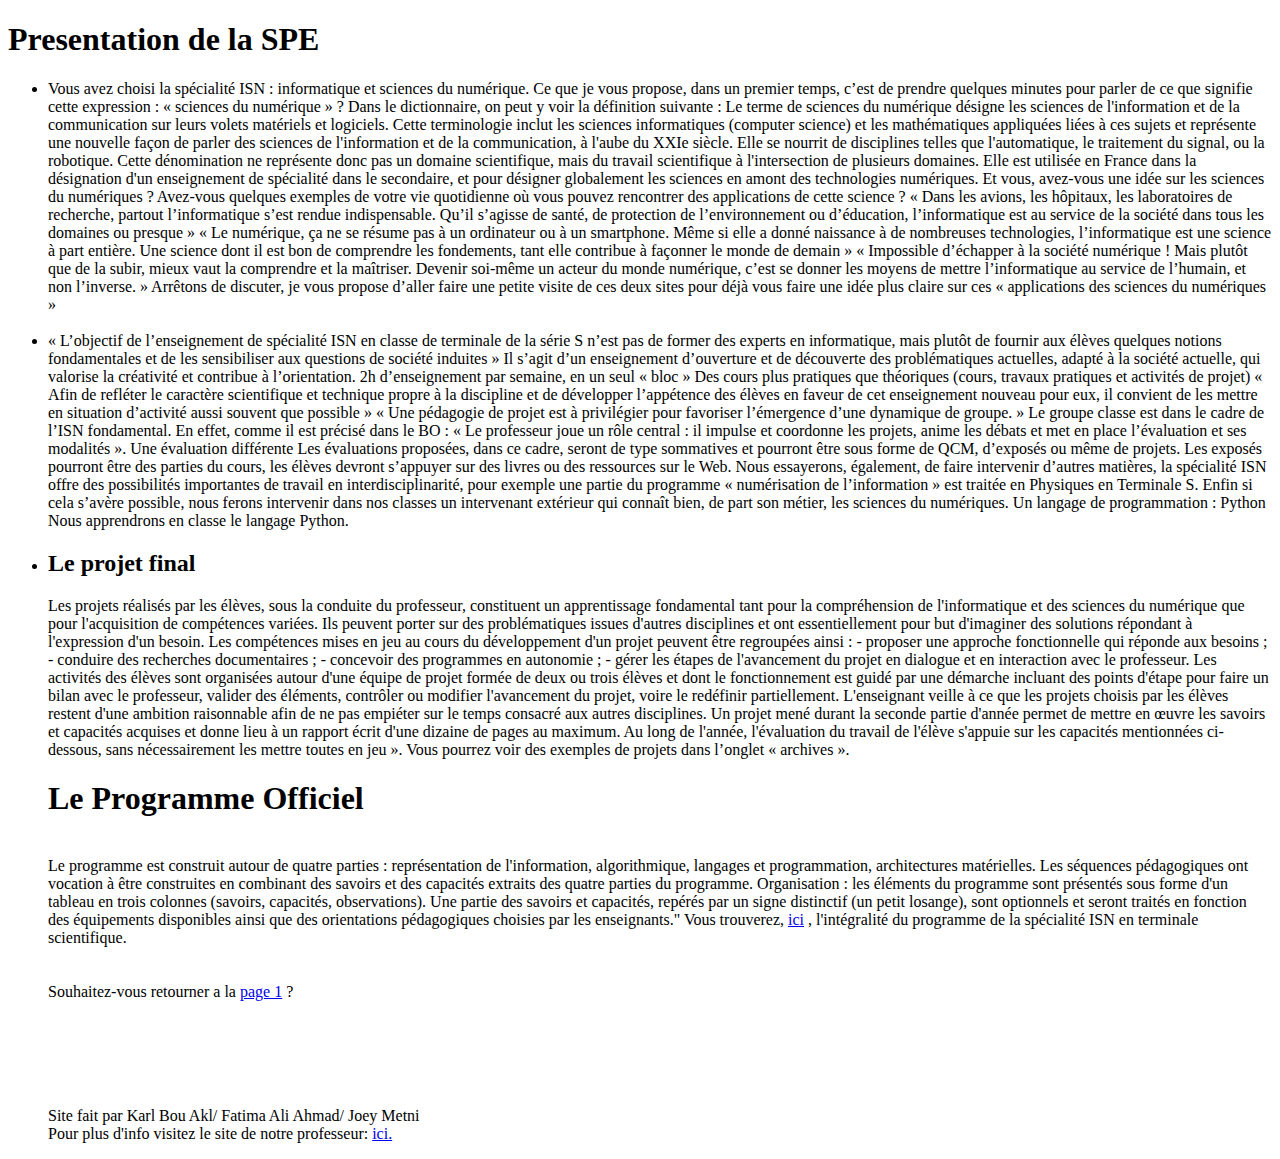
<file: index.html.html>
<!DOCTYPE html>
<html>
    <head>
        <meta charset="utf-8" />
        <title>Specialite ISN</title>
        <link href="fond2.css" rel="stylesheet" type="text/css"/>
    </head>

    <body>
    <h1>Presentation de la SPE</h1>
    <p>
    <ul>
    <li>Vous avez choisi la spécialité ISN : informatique et sciences du numérique. Ce que je vous propose, dans un premier temps, c’est de prendre quelques minutes pour parler de ce que signifie cette expression : « sciences du numérique » ? Dans le dictionnaire, on peut y voir la définition suivante : Le terme de sciences du numérique désigne les sciences de l'information et de la communication sur leurs volets matériels et logiciels. Cette terminologie inclut les sciences informatiques (computer science) et les mathématiques appliquées liées à ces sujets et représente une nouvelle façon de parler des sciences de l'information et de la communication, à l'aube du XXIe siècle. Elle se nourrit de disciplines telles que l'automatique, le traitement du signal, ou la robotique. Cette dénomination ne représente donc pas un domaine scientifique, mais du travail scientifique à l'intersection de plusieurs domaines. Elle est utilisée en France dans la désignation d'un enseignement de spécialité dans le secondaire, et pour désigner globalement les sciences en amont des technologies numériques. Et vous, avez-vous une idée sur les sciences du numériques ? Avez-vous quelques exemples de votre vie quotidienne où vous pouvez rencontrer des applications de cette science ? « Dans les avions, les hôpitaux, les laboratoires de recherche, partout l’informatique s’est rendue indispensable. Qu’il s’agisse de santé, de protection de l’environnement ou d’éducation, l’informatique est au service de la société dans tous les domaines ou presque » « Le numérique, ça ne se résume pas à un ordinateur ou à un smartphone. Même si elle a donné naissance à de nombreuses technologies, l’informatique est une science à part entière. Une science dont il est bon de comprendre les fondements, tant elle contribue à façonner le monde de demain » « Impossible d’échapper à la société numérique ! Mais plutôt que de la subir, mieux vaut la comprendre et la maîtriser. Devenir soi-même un acteur du monde numérique, c’est se donner les moyens de mettre l’informatique au service de l’humain, et non l’inverse. » Arrêtons de discuter, je vous propose d’aller faire une petite visite de ces deux sites pour déjà vous faire une idée plus claire sur ces « applications des sciences du numériques »</li><br/>

    <li>« L’objectif de l’enseignement de spécialité ISN en classe de terminale de la série S n’est pas de former des experts en informatique, mais plutôt de fournir aux élèves quelques notions fondamentales et de les sensibiliser aux questions de société induites » Il s’agit d’un enseignement d’ouverture et de découverte des problématiques actuelles, adapté à la société actuelle, qui valorise la créativité et contribue à l’orientation. 2h d’enseignement par semaine, en un seul « bloc » Des cours plus pratiques que théoriques (cours, travaux pratiques et activités de projet) « Afin de refléter le caractère scientifique et technique propre à la discipline et de développer l’appétence des élèves en faveur de cet enseignement nouveau pour eux, il convient de les mettre en situation d’activité aussi souvent que possible » « Une pédagogie de projet est à privilégier pour favoriser l’émergence d’une dynamique de groupe. » Le groupe classe est dans le cadre de l’ISN fondamental. En effet, comme il est précisé dans le BO : « Le professeur joue un rôle central : il impulse et coordonne les projets, anime les débats et met en place l’évaluation et ses modalités ». Une évaluation différente Les évaluations proposées, dans ce cadre, seront de type sommatives et pourront être sous forme de QCM, d’exposés ou même de projets. Les exposés pourront être des parties du cours, les élèves devront s’appuyer sur des livres ou des ressources sur le Web. Nous essayerons, également, de faire intervenir d’autres matières, la spécialité ISN offre des possibilités importantes de travail en interdisciplinarité, pour exemple une partie du programme « numérisation de l’information » est traitée en Physiques en Terminale S. Enfin si cela s’avère possible, nous ferons intervenir dans nos classes un intervenant extérieur qui connaît bien, de part son métier, les sciences du numériques. Un langage de programmation : Python Nous apprendrons en classe le langage Python.</li>
    <li><h2>Le projet final</h2>
    Les projets réalisés par les élèves, sous la conduite du professeur, constituent un apprentissage fondamental tant pour la compréhension de l'informatique et des sciences du numérique que pour l'acquisition de compétences variées. Ils peuvent porter sur des problématiques issues d'autres disciplines et ont essentiellement pour but d'imaginer des solutions répondant à l'expression d'un besoin. Les compétences mises en jeu au cours du développement d'un projet peuvent être regroupées ainsi : - proposer une approche fonctionnelle qui réponde aux besoins ; - conduire des recherches documentaires ; - concevoir des programmes en autonomie ; - gérer les étapes de l'avancement du projet en dialogue et en interaction avec le professeur. Les activités des élèves sont organisées autour d'une équipe de projet formée de deux ou trois élèves et dont le fonctionnement est guidé par une démarche incluant des points d'étape pour faire un bilan avec le professeur, valider des éléments, contrôler ou modifier l'avancement du projet, voire le redéfinir partiellement. L'enseignant veille à ce que les projets choisis par les élèves restent d'une ambition raisonnable afin de ne pas empiéter sur le temps consacré aux autres disciplines. Un projet mené durant la seconde partie d'année permet de mettre en œuvre les savoirs et capacités acquises et donne lieu à un rapport écrit d'une dizaine de pages au maximum. Au long de l'année, l'évaluation du travail de l'élève s'appuie sur les capacités mentionnées ci-dessous, sans nécessairement les mettre toutes en jeu ». Vous pourrez voir des exemples de projets dans l’onglet « archives ».</li>

<h1>Le Programme Officiel</h1><br/>
Le programme est construit autour de quatre parties : représentation de l'information, algorithmique, langages et programmation, architectures matérielles. Les séquences pédagogiques ont vocation à être construites en combinant des savoirs et des capacités extraits des quatre parties du programme. Organisation : les éléments du programme sont présentés sous forme d'un tableau en trois colonnes (savoirs, capacités, observations). Une partie des savoirs et capacités, repérés par un signe distinctif (un petit losange), sont optionnels et seront traités en fonction des équipements disponibles ainsi que des orientations pédagogiques choisies par les enseignants." Vous trouverez, <a href="https://sites.google.com/site/journaldebord66/">ici</a> , l'intégralité du programme de la spécialité ISN en terminale scientifique.<br/>
<br/>
<br/>

Souhaitez-vous retourner a la <a href="C:/Users/Karl/Desktop/ISN/Page1.html.html">page 1</a> ?
</p>
<br/>
<br/>
<br/>
<br/>
<br/>

<footer>Site fait par Karl Bou Akl/ Fatima Ali Ahmad/ Joey Metni<br/>

        Pour plus d'info visitez le site de notre professeur: <a href="https://sites.google.com/site/journaldebord66/">ici.</a> </footer>



</body>
</html>
</file>
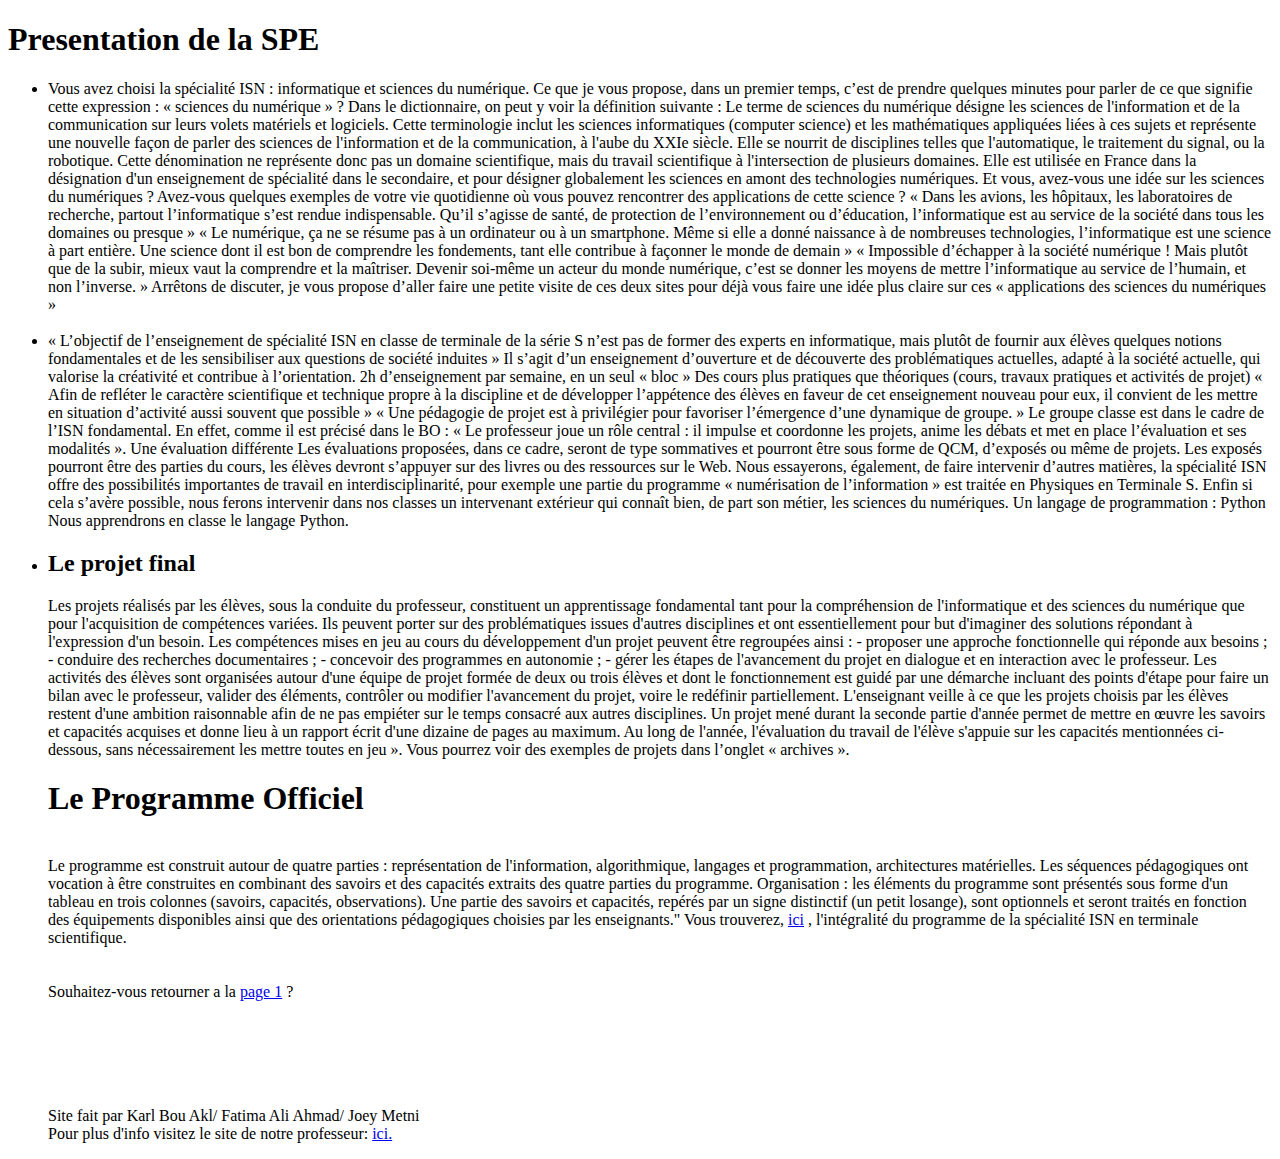
<file: index1.html>
<!DOCTYPE html>
<html>
    <head>
        <meta charset="utf-8" />
        <title>Specialite ISN</title>
        <link href="fond2.css" rel="stylesheet" type="text/css"/>
    </head>

    <body>
    <h1>Presentation de la SPE</h1>
    <p>
    <ul>
    <li>Vous avez choisi la spécialité ISN : informatique et sciences du numérique. Ce que je vous propose, dans un premier temps, c’est de prendre quelques minutes pour parler de ce que signifie cette expression : « sciences du numérique » ? Dans le dictionnaire, on peut y voir la définition suivante : Le terme de sciences du numérique désigne les sciences de l'information et de la communication sur leurs volets matériels et logiciels. Cette terminologie inclut les sciences informatiques (computer science) et les mathématiques appliquées liées à ces sujets et représente une nouvelle façon de parler des sciences de l'information et de la communication, à l'aube du XXIe siècle. Elle se nourrit de disciplines telles que l'automatique, le traitement du signal, ou la robotique. Cette dénomination ne représente donc pas un domaine scientifique, mais du travail scientifique à l'intersection de plusieurs domaines. Elle est utilisée en France dans la désignation d'un enseignement de spécialité dans le secondaire, et pour désigner globalement les sciences en amont des technologies numériques. Et vous, avez-vous une idée sur les sciences du numériques ? Avez-vous quelques exemples de votre vie quotidienne où vous pouvez rencontrer des applications de cette science ? « Dans les avions, les hôpitaux, les laboratoires de recherche, partout l’informatique s’est rendue indispensable. Qu’il s’agisse de santé, de protection de l’environnement ou d’éducation, l’informatique est au service de la société dans tous les domaines ou presque » « Le numérique, ça ne se résume pas à un ordinateur ou à un smartphone. Même si elle a donné naissance à de nombreuses technologies, l’informatique est une science à part entière. Une science dont il est bon de comprendre les fondements, tant elle contribue à façonner le monde de demain » « Impossible d’échapper à la société numérique ! Mais plutôt que de la subir, mieux vaut la comprendre et la maîtriser. Devenir soi-même un acteur du monde numérique, c’est se donner les moyens de mettre l’informatique au service de l’humain, et non l’inverse. » Arrêtons de discuter, je vous propose d’aller faire une petite visite de ces deux sites pour déjà vous faire une idée plus claire sur ces « applications des sciences du numériques »</li><br/>

    <li>« L’objectif de l’enseignement de spécialité ISN en classe de terminale de la série S n’est pas de former des experts en informatique, mais plutôt de fournir aux élèves quelques notions fondamentales et de les sensibiliser aux questions de société induites » Il s’agit d’un enseignement d’ouverture et de découverte des problématiques actuelles, adapté à la société actuelle, qui valorise la créativité et contribue à l’orientation. 2h d’enseignement par semaine, en un seul « bloc » Des cours plus pratiques que théoriques (cours, travaux pratiques et activités de projet) « Afin de refléter le caractère scientifique et technique propre à la discipline et de développer l’appétence des élèves en faveur de cet enseignement nouveau pour eux, il convient de les mettre en situation d’activité aussi souvent que possible » « Une pédagogie de projet est à privilégier pour favoriser l’émergence d’une dynamique de groupe. » Le groupe classe est dans le cadre de l’ISN fondamental. En effet, comme il est précisé dans le BO : « Le professeur joue un rôle central : il impulse et coordonne les projets, anime les débats et met en place l’évaluation et ses modalités ». Une évaluation différente Les évaluations proposées, dans ce cadre, seront de type sommatives et pourront être sous forme de QCM, d’exposés ou même de projets. Les exposés pourront être des parties du cours, les élèves devront s’appuyer sur des livres ou des ressources sur le Web. Nous essayerons, également, de faire intervenir d’autres matières, la spécialité ISN offre des possibilités importantes de travail en interdisciplinarité, pour exemple une partie du programme « numérisation de l’information » est traitée en Physiques en Terminale S. Enfin si cela s’avère possible, nous ferons intervenir dans nos classes un intervenant extérieur qui connaît bien, de part son métier, les sciences du numériques. Un langage de programmation : Python Nous apprendrons en classe le langage Python.</li>
    <li><h2>Le projet final</h2>
    Les projets réalisés par les élèves, sous la conduite du professeur, constituent un apprentissage fondamental tant pour la compréhension de l'informatique et des sciences du numérique que pour l'acquisition de compétences variées. Ils peuvent porter sur des problématiques issues d'autres disciplines et ont essentiellement pour but d'imaginer des solutions répondant à l'expression d'un besoin. Les compétences mises en jeu au cours du développement d'un projet peuvent être regroupées ainsi : - proposer une approche fonctionnelle qui réponde aux besoins ; - conduire des recherches documentaires ; - concevoir des programmes en autonomie ; - gérer les étapes de l'avancement du projet en dialogue et en interaction avec le professeur. Les activités des élèves sont organisées autour d'une équipe de projet formée de deux ou trois élèves et dont le fonctionnement est guidé par une démarche incluant des points d'étape pour faire un bilan avec le professeur, valider des éléments, contrôler ou modifier l'avancement du projet, voire le redéfinir partiellement. L'enseignant veille à ce que les projets choisis par les élèves restent d'une ambition raisonnable afin de ne pas empiéter sur le temps consacré aux autres disciplines. Un projet mené durant la seconde partie d'année permet de mettre en œuvre les savoirs et capacités acquises et donne lieu à un rapport écrit d'une dizaine de pages au maximum. Au long de l'année, l'évaluation du travail de l'élève s'appuie sur les capacités mentionnées ci-dessous, sans nécessairement les mettre toutes en jeu ». Vous pourrez voir des exemples de projets dans l’onglet « archives ».</li>

<h1>Le Programme Officiel</h1><br/>
Le programme est construit autour de quatre parties : représentation de l'information, algorithmique, langages et programmation, architectures matérielles. Les séquences pédagogiques ont vocation à être construites en combinant des savoirs et des capacités extraits des quatre parties du programme. Organisation : les éléments du programme sont présentés sous forme d'un tableau en trois colonnes (savoirs, capacités, observations). Une partie des savoirs et capacités, repérés par un signe distinctif (un petit losange), sont optionnels et seront traités en fonction des équipements disponibles ainsi que des orientations pédagogiques choisies par les enseignants." Vous trouverez, <a href="https://sites.google.com/site/journaldebord66/programme-officiel">ici</a> , l'intégralité du programme de la spécialité ISN en terminale scientifique.<br/>
<br/>
<br/>

Souhaitez-vous retourner a la <a href="index.html">page 1</a> ?
</p>
<br/>
<br/>
<br/>
<br/>
<br/>

<footer>Site fait par Karl Bou Akl/ Fatima Ali Ahmad/ Joey Metni<br/>

        Pour plus d'info visitez le site de notre professeur: <a href="https://sites.google.com/site/journaldebord66/">ici.</a> </footer>



</body>
</html>
</file>
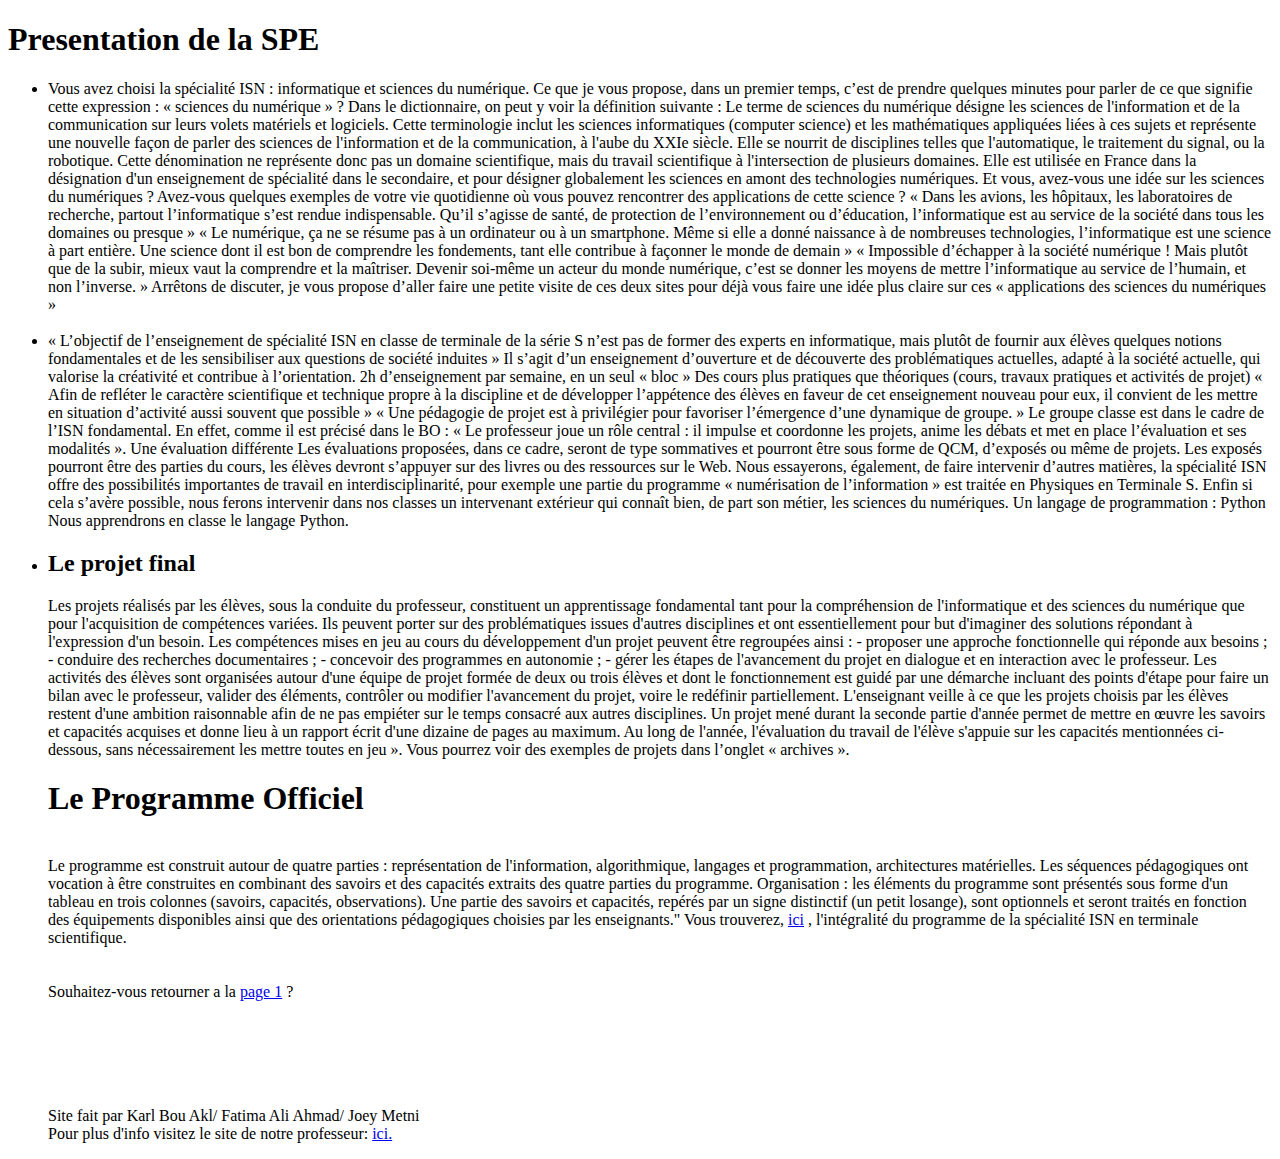
<file: page2.html>
<!DOCTYPE html>
<html>
    <head>
        <meta charset="utf-8" />
        <title>Specialite ISN</title>
        <link href="fond2.css" rel="stylesheet" type="text/css"/>
    </head>

    <body>
    <h1>Presentation de la SPE</h1>
    <p>
    <ul>
    <li>Vous avez choisi la spécialité ISN : informatique et sciences du numérique. Ce que je vous propose, dans un premier temps, c’est de prendre quelques minutes pour parler de ce que signifie cette expression : « sciences du numérique » ? Dans le dictionnaire, on peut y voir la définition suivante : Le terme de sciences du numérique désigne les sciences de l'information et de la communication sur leurs volets matériels et logiciels. Cette terminologie inclut les sciences informatiques (computer science) et les mathématiques appliquées liées à ces sujets et représente une nouvelle façon de parler des sciences de l'information et de la communication, à l'aube du XXIe siècle. Elle se nourrit de disciplines telles que l'automatique, le traitement du signal, ou la robotique. Cette dénomination ne représente donc pas un domaine scientifique, mais du travail scientifique à l'intersection de plusieurs domaines. Elle est utilisée en France dans la désignation d'un enseignement de spécialité dans le secondaire, et pour désigner globalement les sciences en amont des technologies numériques. Et vous, avez-vous une idée sur les sciences du numériques ? Avez-vous quelques exemples de votre vie quotidienne où vous pouvez rencontrer des applications de cette science ? « Dans les avions, les hôpitaux, les laboratoires de recherche, partout l’informatique s’est rendue indispensable. Qu’il s’agisse de santé, de protection de l’environnement ou d’éducation, l’informatique est au service de la société dans tous les domaines ou presque » « Le numérique, ça ne se résume pas à un ordinateur ou à un smartphone. Même si elle a donné naissance à de nombreuses technologies, l’informatique est une science à part entière. Une science dont il est bon de comprendre les fondements, tant elle contribue à façonner le monde de demain » « Impossible d’échapper à la société numérique ! Mais plutôt que de la subir, mieux vaut la comprendre et la maîtriser. Devenir soi-même un acteur du monde numérique, c’est se donner les moyens de mettre l’informatique au service de l’humain, et non l’inverse. » Arrêtons de discuter, je vous propose d’aller faire une petite visite de ces deux sites pour déjà vous faire une idée plus claire sur ces « applications des sciences du numériques »</li><br/>

    <li>« L’objectif de l’enseignement de spécialité ISN en classe de terminale de la série S n’est pas de former des experts en informatique, mais plutôt de fournir aux élèves quelques notions fondamentales et de les sensibiliser aux questions de société induites » Il s’agit d’un enseignement d’ouverture et de découverte des problématiques actuelles, adapté à la société actuelle, qui valorise la créativité et contribue à l’orientation. 2h d’enseignement par semaine, en un seul « bloc » Des cours plus pratiques que théoriques (cours, travaux pratiques et activités de projet) « Afin de refléter le caractère scientifique et technique propre à la discipline et de développer l’appétence des élèves en faveur de cet enseignement nouveau pour eux, il convient de les mettre en situation d’activité aussi souvent que possible » « Une pédagogie de projet est à privilégier pour favoriser l’émergence d’une dynamique de groupe. » Le groupe classe est dans le cadre de l’ISN fondamental. En effet, comme il est précisé dans le BO : « Le professeur joue un rôle central : il impulse et coordonne les projets, anime les débats et met en place l’évaluation et ses modalités ». Une évaluation différente Les évaluations proposées, dans ce cadre, seront de type sommatives et pourront être sous forme de QCM, d’exposés ou même de projets. Les exposés pourront être des parties du cours, les élèves devront s’appuyer sur des livres ou des ressources sur le Web. Nous essayerons, également, de faire intervenir d’autres matières, la spécialité ISN offre des possibilités importantes de travail en interdisciplinarité, pour exemple une partie du programme « numérisation de l’information » est traitée en Physiques en Terminale S. Enfin si cela s’avère possible, nous ferons intervenir dans nos classes un intervenant extérieur qui connaît bien, de part son métier, les sciences du numériques. Un langage de programmation : Python Nous apprendrons en classe le langage Python.</li>
    <li><h2>Le projet final</h2>
    Les projets réalisés par les élèves, sous la conduite du professeur, constituent un apprentissage fondamental tant pour la compréhension de l'informatique et des sciences du numérique que pour l'acquisition de compétences variées. Ils peuvent porter sur des problématiques issues d'autres disciplines et ont essentiellement pour but d'imaginer des solutions répondant à l'expression d'un besoin. Les compétences mises en jeu au cours du développement d'un projet peuvent être regroupées ainsi : - proposer une approche fonctionnelle qui réponde aux besoins ; - conduire des recherches documentaires ; - concevoir des programmes en autonomie ; - gérer les étapes de l'avancement du projet en dialogue et en interaction avec le professeur. Les activités des élèves sont organisées autour d'une équipe de projet formée de deux ou trois élèves et dont le fonctionnement est guidé par une démarche incluant des points d'étape pour faire un bilan avec le professeur, valider des éléments, contrôler ou modifier l'avancement du projet, voire le redéfinir partiellement. L'enseignant veille à ce que les projets choisis par les élèves restent d'une ambition raisonnable afin de ne pas empiéter sur le temps consacré aux autres disciplines. Un projet mené durant la seconde partie d'année permet de mettre en œuvre les savoirs et capacités acquises et donne lieu à un rapport écrit d'une dizaine de pages au maximum. Au long de l'année, l'évaluation du travail de l'élève s'appuie sur les capacités mentionnées ci-dessous, sans nécessairement les mettre toutes en jeu ». Vous pourrez voir des exemples de projets dans l’onglet « archives ».</li>

<h1>Le Programme Officiel</h1><br/>
Le programme est construit autour de quatre parties : représentation de l'information, algorithmique, langages et programmation, architectures matérielles. Les séquences pédagogiques ont vocation à être construites en combinant des savoirs et des capacités extraits des quatre parties du programme. Organisation : les éléments du programme sont présentés sous forme d'un tableau en trois colonnes (savoirs, capacités, observations). Une partie des savoirs et capacités, repérés par un signe distinctif (un petit losange), sont optionnels et seront traités en fonction des équipements disponibles ainsi que des orientations pédagogiques choisies par les enseignants." Vous trouverez, <a href="https://sites.google.com/site/journaldebord66/">ici</a> , l'intégralité du programme de la spécialité ISN en terminale scientifique.<br/>
<br/>
<br/>

Souhaitez-vous retourner a la <a href="C:/Users/Karl/Desktop/ISN/Page1.html.html">page 1</a> ?
</p>
<br/>
<br/>
<br/>
<br/>
<br/>

<footer>Site fait par Karl Bou Akl/ Fatima Ali Ahmad/ Joey Metni<br/>

        Pour plus d'info visitez le site de notre professeur: <a href="https://sites.google.com/site/journaldebord66/">ici.</a> </footer>



</body>
</html>
</file>
<file: fond2.css>
body
{
	background-image: url("http://img00.deviantart.net/f1bd/i/2011/128/6/9/sky_hd_by_ipur-d3fv5ff.jpg");
}
</file>
